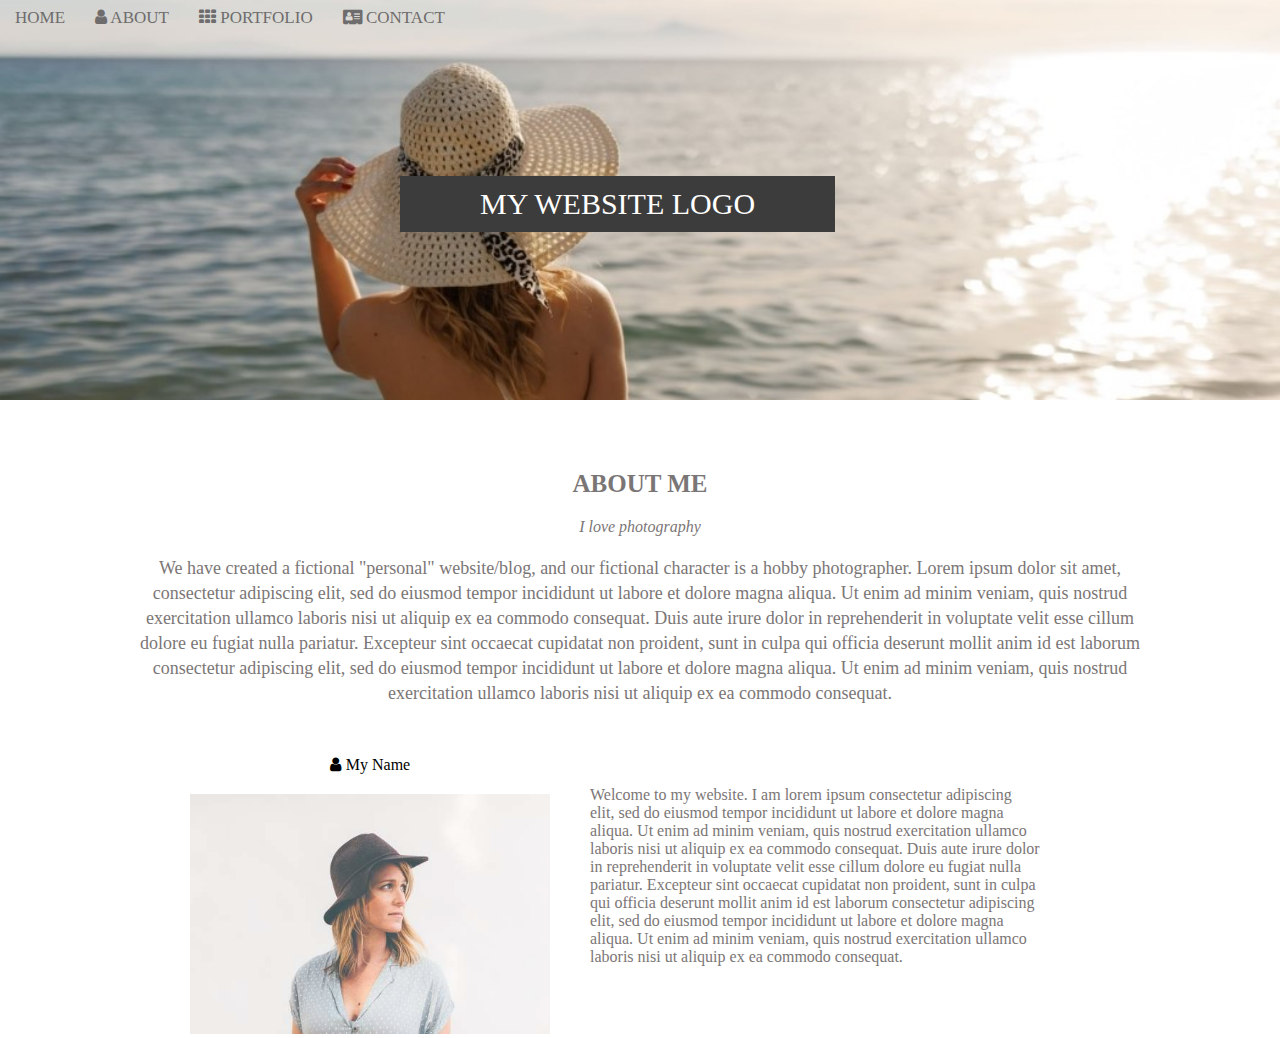
<file: Week 1/class/index.html>
<!DOCTYPE html>
<html lang="en">
<head>
    <meta charset="UTF-8">
    <meta name="viewport" content="width=device-width, initial-scale=1.0">
    <title>Portfolio-Page</title>
    <link rel="stylesheet" href="style.css">
    <link rel="stylesheet" href="https://cdnjs.cloudflare.com/ajax/libs/font-awesome/4.7.0/css/font-awesome.min.css">
</head>
<body>
    <section id="navbar">
        <div class="top-nav">
            <a href="#">HOME</a>
            <a href="#"> <i class="fa fa-user"></i> ABOUT</a>
            <a href="#"> <i class="fa fa-th"></i> PORTFOLIO</a>
            <a href="#"> <i class="fa fa-address-card" ></i> CONTACT</a>
        </div>
        <div class="text-box">
            MY WEBSITE LOGO
        </div>
    </section>
    <div id="about">
        <h2>ABOUT ME</h2>
        <p id="p1"> I love photography</p>
        <p id="p2">We have created a fictional "personal" website/blog, and our fictional character is a hobby photographer. Lorem ipsum dolor sit amet, consectetur adipiscing elit, sed do eiusmod tempor incididunt ut labore et dolore magna aliqua. Ut enim ad minim veniam, quis nostrud exercitation ullamco laboris nisi ut aliquip ex ea commodo consequat. Duis aute irure dolor in reprehenderit in voluptate velit esse cillum dolore eu fugiat nulla pariatur. Excepteur sint occaecat cupidatat non proident, sunt in culpa qui officia deserunt mollit anim id est laborum consectetur adipiscing elit, sed do eiusmod tempor incididunt ut labore et dolore magna aliqua. Ut enim ad minim veniam, quis nostrud exercitation ullamco laboris nisi ut aliquip ex ea commodo consequat.</p>
    </div>
    <section id="My-name">
        <div class="div1">
            <p> <i class="fa fa-user" ></i> My Name</p>
            <img src="./images/avatar_hat.jpg">
        </div>
        <div class="div2">
            <p>Welcome to my website. I am lorem ipsum consectetur adipiscing elit, sed do eiusmod tempor incididunt ut labore et dolore magna aliqua. Ut enim ad minim veniam, quis nostrud exercitation ullamco laboris nisi ut aliquip ex ea commodo consequat. Duis aute irure dolor in reprehenderit in voluptate velit esse cillum dolore eu fugiat nulla pariatur. Excepteur sint occaecat cupidatat non proident, sunt in culpa qui officia deserunt mollit anim id est laborum consectetur adipiscing elit, sed do eiusmod tempor incididunt ut labore et dolore magna aliqua. Ut enim ad minim veniam, quis nostrud exercitation ullamco laboris nisi ut aliquip ex ea commodo consequat.</p>
        </div>
    </section>
</body>
</html>
</file>
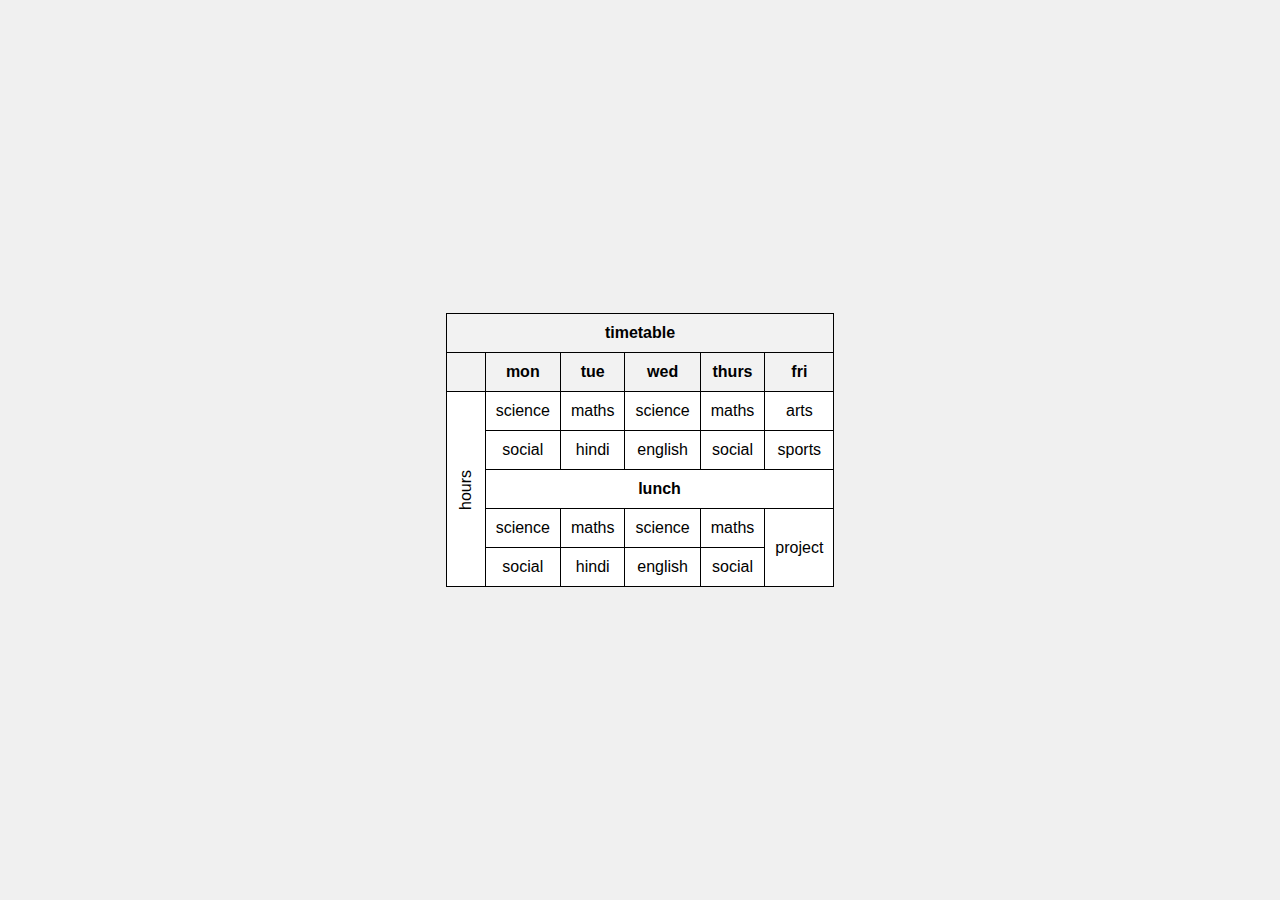
<file: Week 1/homework/index.html>
<!DOCTYPE html>
<html lang="en">
<head>
    <meta charset="UTF-8">
    <meta name="viewport" content="width=device-width, initial-scale=1.0">
    <title>Class Timetable</title>
    <style>
        body {
            font-family: Arial, sans-serif;
            display: flex;
            justify-content: center;
            align-items: center;
            height: 100vh;
            margin: 0;
            background-color: #f0f0f0;
        }
        .timetable {
            border-collapse: collapse;
            background-color: white;
        }
        .timetable th, .timetable td {
            border: 1px solid black;
            padding: 10px;
            text-align: center;
        }
        .timetable th {
            background-color: #f2f2f2;
        }
        .hours {
            writing-mode: vertical-rl;
            text-orientation: mixed;
            transform: rotate(180deg);
            padding: 10px 5px;
        }
        .lunch {
            font-weight: bold;
        }
        .subject:hover {
            background-color: #e6e6e6;
            cursor: pointer;
        }
    </style>
</head>
<body>
    <table class="timetable">
        <tr>
            <th colspan="6">timetable</th>
        </tr>
        <tr>
            <th></th>
            <th>mon</th>
            <th>tue</th>
            <th>wed</th>
            <th>thurs</th>
            <th>fri</th>
        </tr>
        <tr>
            <td rowspan="5" class="hours">hours</td>
            <td class="subject">science</td>
            <td class="subject">maths</td>
            <td class="subject">science</td>
            <td class="subject">maths</td>
            <td class="subject">arts</td>
        </tr>
        <tr>
            <td class="subject">social</td>
            <td class="subject">hindi</td>
            <td class="subject">english</td>
            <td class="subject">social</td>
            <td class="subject">sports</td>
        </tr>
        <tr>
            <td colspan="5" class="lunch">lunch</td>
        </tr>
        <tr>
            <td class="subject">science</td>
            <td class="subject">maths</td>
            <td class="subject">science</td>
            <td class="subject">maths</td>
            <td rowspan="2" class="subject">project</td>
        </tr>
        <tr>
            <td class="subject">social</td>
            <td class="subject">hindi</td>
            <td class="subject">english</td>
            <td class="subject">social</td>
        </tr>
    </table>

    <script>
        document.querySelectorAll('.subject').forEach(cell => {
            cell.addEventListener('click', () => {
                alert(`You clicked on ${cell.textContent}`);
                // Here you can implement the logic to open a new page with teacher details
            });
        });
    </script>
</body>
</html>
</file>
<file: Week 1/class/style.css>
*{
    padding: 0;
    margin: 0;
    box-sizing: border-box;
}
#navbar{
    background: url(images/WhatsApp\ Image\ 2024-10-17\ at\ 19.42.33.jpeg);
    background-size:cover ;
    width: 100%;
    height: 400px;
    margin-bottom: 50px;
}
.top-nav{
    display: flex;
    gap: 10px;
    margin-bottom: 30px;
}
.top-nav a{
    text-decoration: none;
    color: rgb(110, 108, 108);
    margin-left: 10px;
    padding: 8px 5px;
    font-size: 17px;
    font-weight: 300px;
}
.top-nav a:hover{
    color: rgb(3, 3, 3);
    background-color: rgba(176, 170, 170,0.5);
}
.text-box{
    display: flex;
    justify-content: center;
    align-items: center;
    height: 14%;
    width: 34%;
    color: white;
    background: #3d3c3c;
    position: relative;
    top: 110px;
    left: 400px;
    font-size: 30px;
    font-weight: 500;
}

/* about */
#about{
    max-width: 1000px;
    margin: auto;
    text-align: center;
    align-items: center;
    display: flex;
    justify-content: center;
    flex-direction: column;
    color: rgb(123, 118, 118);
    margin-bottom: 50px;
}
#about h2{
    margin-top: 20px;
    font-size: 25px;
}
#about #p1{
    margin-top: 20px;
    font-size: 16px;
    text-align: center;
    font-style: italic;
}
#about #p2{
    margin-top: 20px;
    font-size: 18px;
    line-height: 25px;
}
/* my-name */
#My-name{
    display: flex;
    flex-direction: row;
    margin: auto;
    max-width: 900px;
    gap: 40px;
}
.div1{
    flex-basis: 40%;
    align-items: center;
}
.div1 p{
    display: flex;
    justify-content: center;
    gap: 5px;
    margin-bottom: 20px;
}
.div1 img{
    width: 100%;
    /* height: px; */
    opacity: 0.8;
}
.div1 img:hover{
    opacity: 1;
}
.div2{
    flex-basis: 50%;
    align-items: center;
}
.div2 p{
    margin-top: 30px;
    font-size: 16px;
    color:rgb(123, 118, 118);
}
</file>
